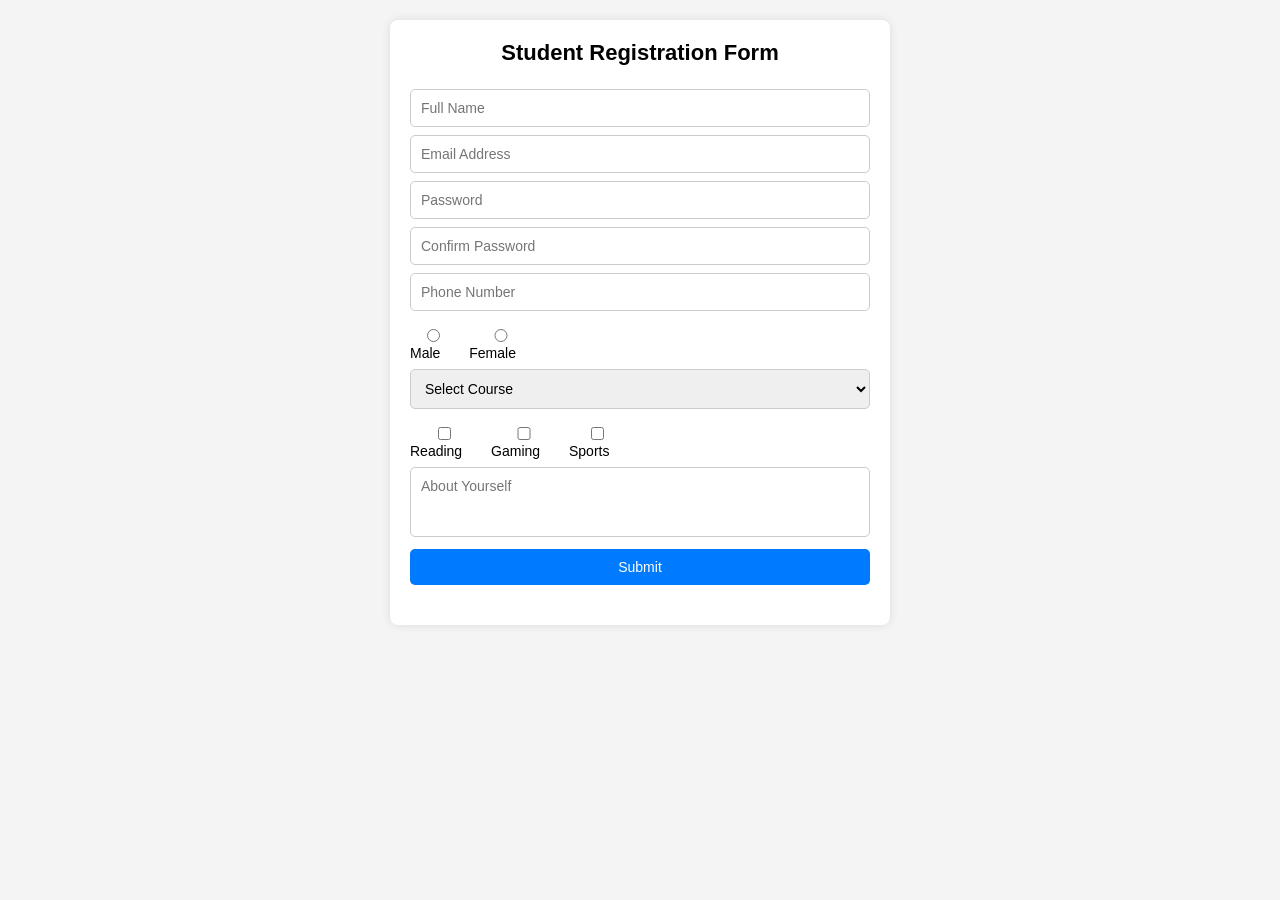
<file: form.index.html>
<!-- form.html -->
<!DOCTYPE html>
<html lang="en">
<head>
  <meta charset="UTF-8">
  <meta name="viewport" content="width=device-width, initial-scale=1.0">
  <title>Student Registration Form</title>
  <link rel="stylesheet" href="form.css">
</head>
<body>

<div class="container">
  <h2>Student Registration Form</h2>

  <form id="studentForm">
    <input type="text" id="fullName" placeholder="Full Name">
    <small id="nameError" class="error"></small>

    <input type="email" id="email" placeholder="Email Address">
    <small id="emailError" class="error"></small>

    <input type="password" id="password" placeholder="Password">
    <small id="passwordError" class="error"></small>

    <input type="password" id="confirmPassword" placeholder="Confirm Password">
    <small id="confirmPasswordError" class="error"></small>

    <input type="text" id="phone" placeholder="Phone Number">
    <small id="phoneError" class="error"></small>

    <div class="group">
      <label><input type="radio" name="gender" value="Male"> Male</label>
      <label><input type="radio" name="gender" value="Female"> Female</label>
    </div>
    <small id="genderError" class="error"></small>

    <select id="course">
      <option value="">Select Course</option>
      <option>BSCS</option>
      <option>BSIT</option>
      <option>BBA</option>
      <option>MBA</option>
    </select>
    <small id="courseError" class="error"></small>

    <div class="group">
      <label><input type="checkbox" name="hobby" value="Reading"> Reading</label>
      <label><input type="checkbox" name="hobby" value="Gaming"> Gaming</label>
      <label><input type="checkbox" name="hobby" value="Sports"> Sports</label>
    </div>
    <small id="hobbyError" class="error"></small>

    <textarea id="message" placeholder="About Yourself"></textarea>
    <small id="messageError" class="error"></small>

    <button type="submit">Submit</button>
  </form>

  <div id="result"></div>
</div>

<script src="form.js"></script>
</body>
</html>
</file>
<file: form.css>
* {
  margin: 0px;
  padding: 0px;
  box-sizing: border-box;
  font-family: Arial, sans-serif;
}

body {
  background: #f4f4f4;
  display: flex;
  justify-content: center;
  padding: 20px;
}

.container {
  width: 100%;
  max-width: 500px;
  background: white;
  padding: 20px;
  border-radius: 8px;
  box-shadow: 0 0 10px rgba(0,0,0,0.1);
}

h2 {
  text-align: center;
  margin-bottom: 15px;
  font-size: 22px;
}

input,
select,
textarea,
button {
  width: 100%;
  padding: 10px;
  margin-top: 8px;
  border: 1px solid #ccc;
  border-radius: 5px;
  font-size: 14px;
}

textarea {
  height: 70px;
  resize: none;
}

.group {
  display: flex;
  gap: 12px;
   flex-wrap: wrap; 
  margin-top: 10px;
  font-size: 14px;
}

button {
  background: #007bff;
  color: white;
  border: none;
  cursor: pointer;
}

button:hover {
  background: #0056b3;
}

.error {
  color: red;
  font-size: 12px;
}

#result {
  margin-top: 20px;
  font-size: 14px;
}
</file>
